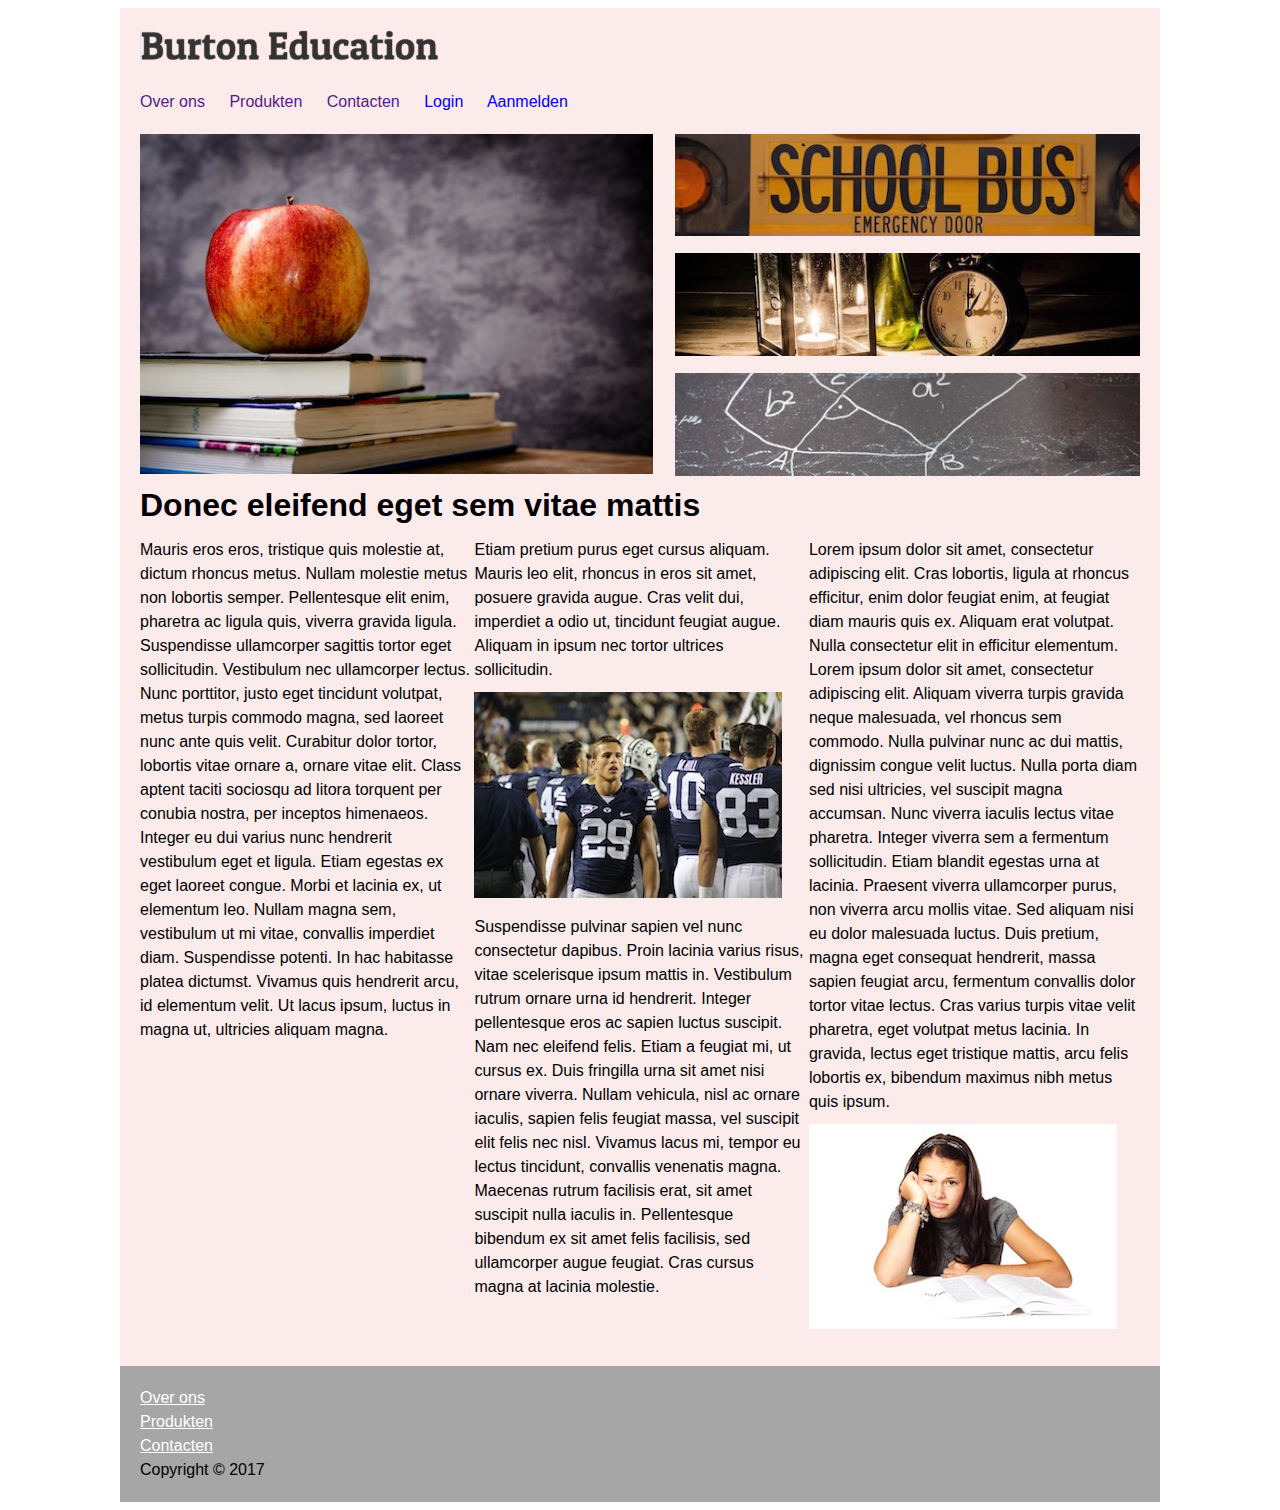
<file: index.html>
<!DOCTYPE html>
<html lang="en">
<head>
    <link rel="stylesheet" href="style.css">
    <meta charset="UTF-8">
    <title>Burton Education</title>
</head>
<body>
<div id="wrapper">  <!--wrapper-->
    <header>
        <img src="img/burton_logo.png" alt="Logo Burton">
    </header>
    <nav class="links">
        <a href="">Over ons</a>
        <a href="">Produkten</a>
        <a href="">Contacten</a>
        <a href="forms.html">Login</a>
        <a href="formulier2.html">Aanmelden</a>
    </nav>
    <section class="appel">
        <img class="appel" src="img/appel.jpg">
    </section>

    <section class="fotos">
        <img class="fotos" src="img/bus.jpg"/>
        <img class="fotos" src="img/desk.jpg"/>
        <img class="fotos" src="img/pythagoras.jpg"/>
    </section>

    <section class="paragraaf">

        <h1>Donec eleifend eget sem vitae mattis</h1>
        <article class="Mauris">
            Mauris eros eros, tristique quis molestie at, dictum rhoncus metus. Nullam molestie metus non lobortis
            semper. Pellentesque elit enim, pharetra ac ligula quis, viverra gravida ligula. Suspendisse ullamcorper
            sagittis tortor eget sollicitudin. Vestibulum nec ullamcorper lectus. Nunc porttitor, justo eget tincidunt
            volutpat, metus turpis commodo magna, sed laoreet nunc ante quis velit. Curabitur dolor tortor, lobortis
            vitae ornare a, ornare vitae elit. Class aptent taciti sociosqu ad litora torquent per conubia nostra, per
            inceptos himenaeos. Integer eu dui varius nunc hendrerit vestibulum eget et ligula. Etiam egestas ex eget
            laoreet congue. Morbi et lacinia ex, ut elementum leo. Nullam magna sem, vestibulum ut mi vitae, convallis
            imperdiet diam. Suspendisse potenti. In hac habitasse platea dictumst. Vivamus quis hendrerit arcu, id
            elementum velit. Ut lacus ipsum, luctus in magna ut, ultricies aliquam magna.
        </article>
        <article class="Etiam">
            Etiam pretium purus eget cursus aliquam. Mauris leo elit, rhoncus in eros sit amet, posuere gravida augue.
            Cras velit dui, imperdiet a odio ut, tincidunt feugiat augue. Aliquam in ipsum nec tortor ultrices
            sollicitudin.<img class="articlefoto" src="img/football.jpg" alt="rugby foto">
            Suspendisse pulvinar sapien vel nunc consectetur dapibus. Proin lacinia varius risus, vitae
            scelerisque ipsum mattis in. Vestibulum rutrum ornare urna id hendrerit. Integer pellentesque eros ac sapien
            luctus suscipit. Nam nec eleifend felis. Etiam a feugiat mi, ut cursus ex. Duis fringilla urna sit amet nisi
            ornare viverra. Nullam vehicula, nisl ac ornare iaculis, sapien felis feugiat massa, vel suscipit elit felis
            nec nisl. Vivamus lacus mi, tempor eu lectus tincidunt, convallis venenatis magna. Maecenas rutrum facilisis
            erat, sit amet suscipit nulla iaculis in. Pellentesque bibendum ex sit amet felis facilisis, sed ullamcorper
            augue feugiat. Cras cursus magna at lacinia molestie.
        </article>
        <article class="Lorem">
            Lorem ipsum dolor sit amet, consectetur adipiscing elit. Cras lobortis, ligula at rhoncus efficitur, enim
            dolor feugiat enim, at feugiat diam mauris quis ex. Aliquam erat volutpat. Nulla consectetur elit in
            efficitur elementum. Lorem ipsum dolor sit amet, consectetur adipiscing elit. Aliquam viverra turpis gravida
            neque malesuada, vel rhoncus sem commodo. Nulla pulvinar nunc ac dui mattis, dignissim congue velit luctus.
            Nulla porta diam sed nisi ultricies, vel suscipit magna accumsan. Nunc viverra iaculis lectus vitae
            pharetra. Integer viverra sem a fermentum sollicitudin. Etiam blandit egestas urna at lacinia. Praesent
            viverra ullamcorper purus, non viverra arcu mollis vitae. Sed aliquam nisi eu dolor malesuada luctus. Duis
            pretium, magna eget consequat hendrerit, massa sapien feugiat arcu, fermentum convallis dolor tortor vitae
            lectus. Cras varius turpis vitae velit pharetra, eget volutpat metus lacinia. In gravida, lectus eget
            tristique mattis, arcu felis lobortis ex, bibendum maximus nibh metus quis ipsum. <img class="articlefoto"
                                                                                                   src="img/book.jpg"
                                                                                                   alt="verveeld meisje">
        </article>
    </section>
</div>
<footer>

    <a href="">Over ons</a><br>
    <a href="">Produkten</a><br>
    <a href="">Contacten</a><br>
    Copyright &copy; 2017
</footer>
</body>
</html>
</file>
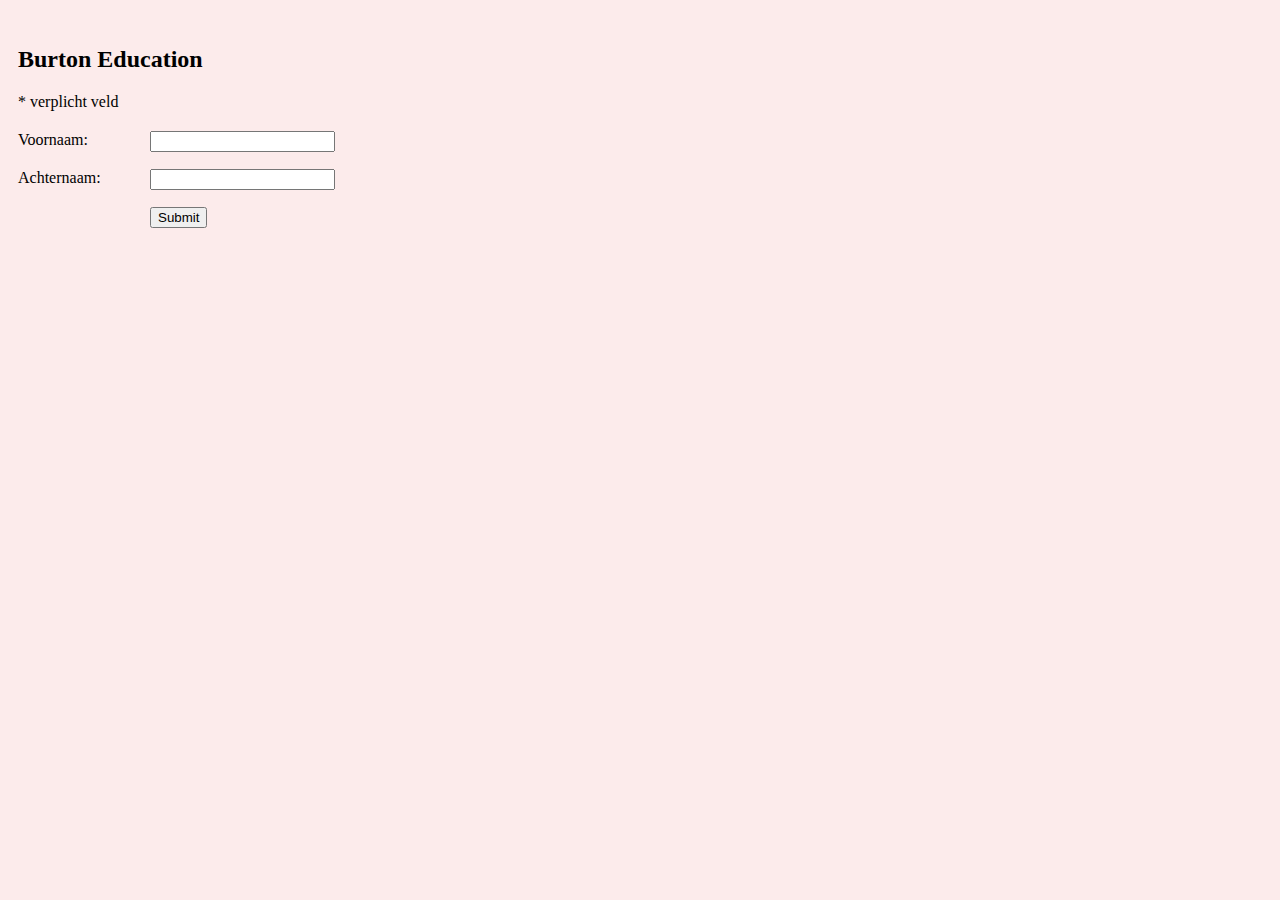
<file: forms.html>
<!DOCTYPE html>
<html lang="en">
<head>
    <meta charset="UTF-8">
    <title>Inloggen</title>
</head>
<body>
<form action="http://www.savatarian.com/html5/form.php" method="post">
    <ul>
        <li>
            <h2>Burton Education</h2>
            <span class="verplicht">* verplicht veld</span>
        </li>
        <li>
            <label>Voornaam:</label>
            <input type="text" name="voornaam"/>
        </li>
        <li>
            <label>Achternaam:</label>
            <input type="text" name="Achternaam"/>
        </li>
        <li>
            <input type="submit" name="knop"/>
        </li>
    </ul>
</form>
<style>
    body{
        background-color: #FCEBEB;
    }
    form ul{
        list-style-type: none;
        padding: 0;
    }
    form ul li {
        padding: 10px;
    }
    form ul li input{
        position: absolute;
        left:150px;
    }
</style>
</body>
</html>
</file>
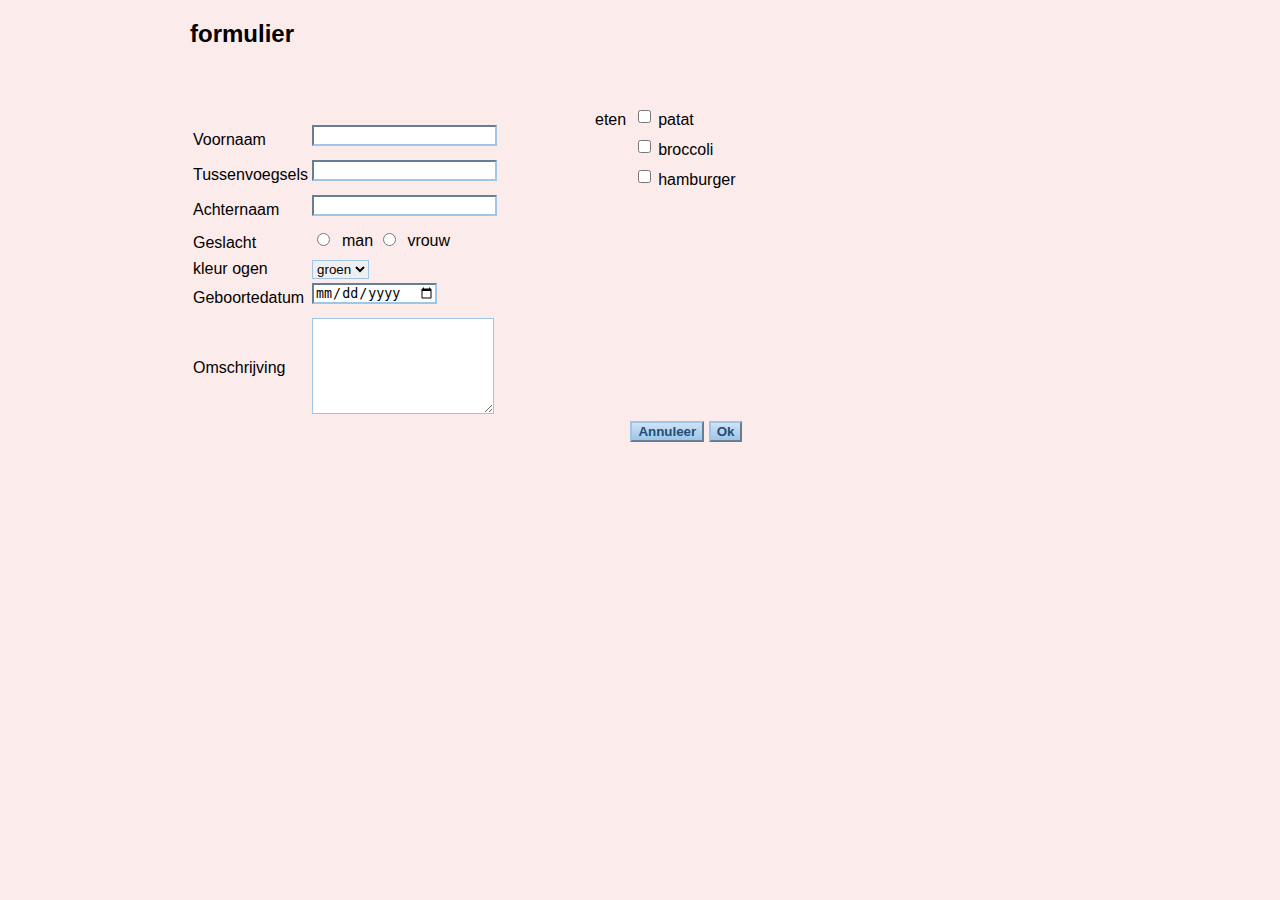
<file: formulier2.html>
<!DOCTYPE html>
<html lang="en">
<head>
    <meta charset="UTF-8">
    <title>voorbeeld formulier</title>
    <link rel="stylesheet" href="formstyle.css">
    <link href="https://fonts.googleapis.com/css?family=Crimson+Text" rel="stylesheet">
</head>
<body>
<header>
    <h2>formulier</h2>
</header>
<br>
<br>
<form action="http://www.savatarian.com/html5/form.php" method="post">
    <article class="Artikel1"><br>
        <table>
            <tr>
                <td><label>Voornaam</label></td>
                <td><input type="text" name="Voornaam"/></td>
            </tr>
            <tr>
                <td><label>Tussenvoegsels</label></td>
                <td><input type="text" name="Tussenvoegsels"/></td>
            </tr>
            <tr>
                <td><label>Achternaam</label></td>
                <td><input type="text" name="Achternaam"/></td>
            </tr>
            <tr>
                <td>Geslacht</td>
                <td>
                    <input type="radio" name="geslacht" value="man"/>
                    &nbsp;man
                    <input type="radio" name="geslacht" value="vrouw"/>
                    &nbsp;vrouw<br></td>
            </tr>
            <tr>
                <td><label>kleur ogen</label></td>
                <td>
                    <select name="kleur ogen">
                        <option> groen</option>
                        <option> blauw</option>
                        <option> bruin</option>
                    </select>
                </td>
            </tr>
            <tr>
                <td>Geboortedatum</td>
                <td><input type="date" name="geboortedatum"/></td>
            </tr>
            <tr>
                <td><label>Omschrijving</label></td>
                <td><textarea rows="6"></textarea></td>
            </tr>
        </table>
    </article>
    <article class="Artikel2">
        <table>
            <tr>
                <td><label>eten</label></td>
                <td></td>
                <td><input type="checkbox" name="eten" value="patat">
                    <span class="checkbox"></span></td>
                <td><label>patat</label></td>
            </tr>
            <tr>
                <td></td>
                <td></td>
                <td><input type="checkbox" name="eten" value="broccoli">
                    <span class="checkbox"></span></td>
                <td><label>broccoli</label></td>
            </tr>
            <tr>
                <td></td>
                <td></td>
                <td><input type="checkbox" name="eten" value="hamburger">
                    <span class="checkbox" name="eten"></span></td>
                <td><label>hamburger</label></td>
            </tr>
        </table>
    </article>
    <div style="clear: both"></div>
    <footer>
            <input type="reset" name="Annuleer" value="Annuleer" class="knop1"/>
            <input type="submit" name="knop" value="Ok" class="knop2"/>
    </footer>
</form>
</body>
</html>
</file>
<file: style.css>
* {

}

div#wrapper, footer {
    padding: 20px;
    margin: auto;
    width: 1000px;
    background-color: #FCEBEB;
}

body {
    font-family: "Arial", "sans-serif";
    line-height: 24px;
}

nav {
    margin-top: 20px;
    margin-bottom: 20px;
}

nav a {
    margin-right: 20px;
    text-decoration: none;
}

section.appel, section.fotos {
    width: 50%;
    float: left;
}
section.fotos{
    text-align: right;
}

img.appel{
    width: 513px;
}
img.fotos{
    width: 465px;
    margin-bottom: 10px;
}
article {
    display: inline-block;
    width: 33%;
    vertical-align: top;
}
article:last-child{
    padding-right: 0px;
}
img.articlefoto{
    margin-top: 10px;
    margin-bottom: 10px;
}
footer{
    background-color:rgb(166,166,166)
}
footer a{
    color: white;
}
</file>
<file: formstyle.css>
body {
    width: 960px;
    margin: auto;
    font-family: Arial;
    background-color: #FCEBEB;
}

header {
    padding-left: 30px;
}

.Artikel1 {
    padding-left: 30px;
    float: left;
    width: 30%;
}

input {
    margin-bottom: 10px;
}

.Artikel2 {
    float: right;
    width: 55%;
}

footer {
    float: right;
    width: 51%;
}

header {
    margin: auto;
}
input.knop1 , .knop2{
    text-transform: capitalize;
    color: #204E79;
    border-color: #9FC5E8;
    font-weight: bold;
    background: linear-gradient( -180deg, #CFE2F3, #9FC5E8);
}
table tr input{
    border-color: #9FC5E8;
}
table tr textarea{
    border-color: #9FC5E8;
}
table tr select{
    border-color: #9FC5E8;
}
</file>
